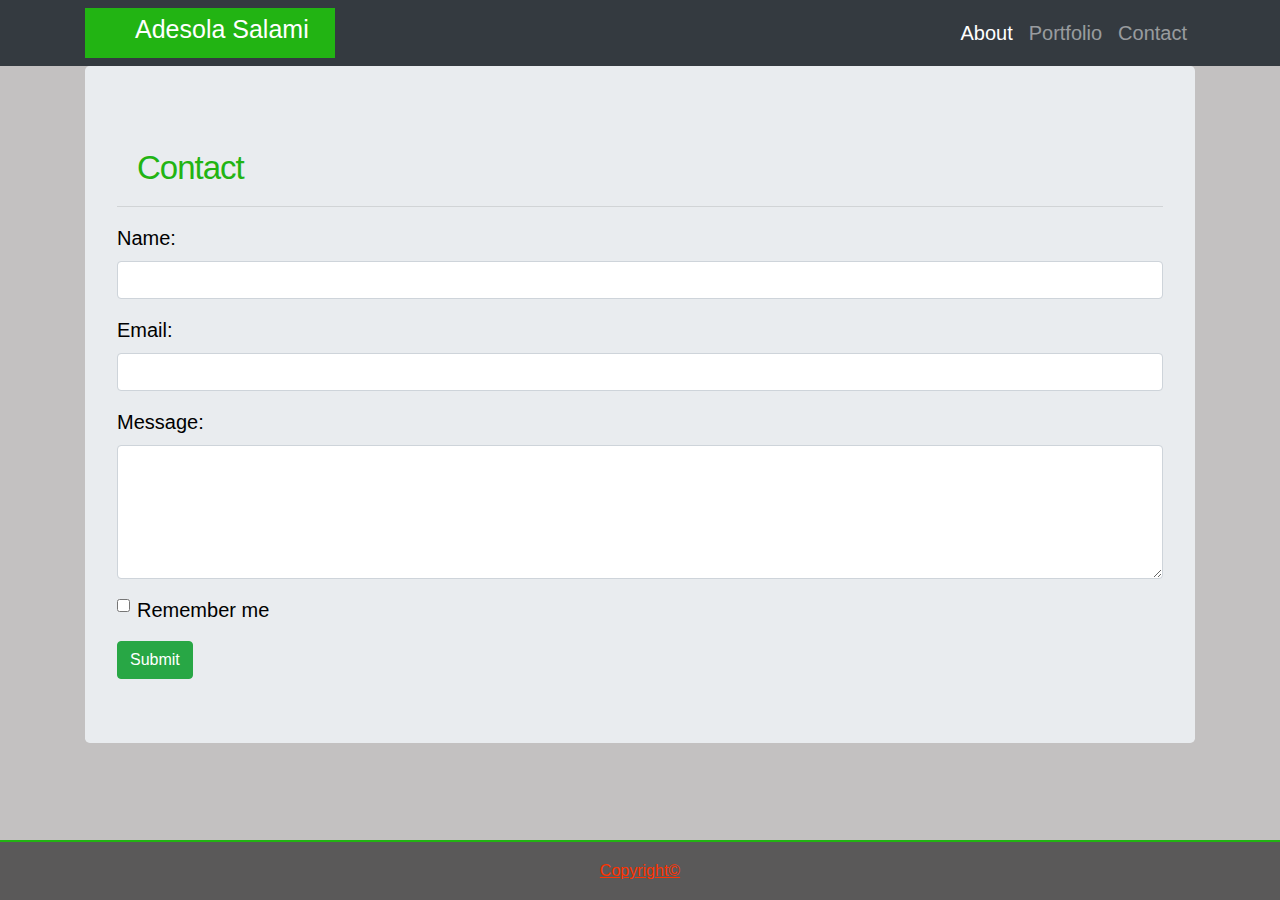
<file: contact.html>
<!doctype html>




<!DOCTYPE html>
<html lang="en">
<head>
<title>Home</title>
 <!-- Required meta tags -->
    <meta charset="utf-8">
    <meta name="viewport" content="width=device-width, initial-scale=1, shrink-to-fit=no">

    <!-- Bootstrap CSS -->
    <meta charset="utf-8">
  <meta name="viewport" content="width=device-width, initial-scale=1">
  <link rel="stylesheet" href="https://maxcdn.bootstrapcdn.com/bootstrap/4.3.1/css/bootstrap.min.css">
  <script src="https://ajax.googleapis.com/ajax/libs/jquery/3.3.1/jquery.min.js"></script>
  <script src="https://cdnjs.cloudflare.com/ajax/libs/popper.js/1.14.7/umd/popper.min.js"></script>
  <script src="https://maxcdn.bootstrapcdn.com/bootstrap/4.3.1/js/bootstrap.min.js"></script>
<link rel="stylesheet" type="text/css" href="style.css" />
</head>
<body>
<nav class="navbar navbar-expand-lg navbar-dark bg-dark static-top">
  <div class="container">
    <!-- <a class="navbar-brand" href="#">
          <img src="http://placehold.it/150x50?text=Logo" alt="">
    </a> -->
    <div class="navbar-brand navbar-expand-sm navbar-custom">Adesola Salami</div>
    <button class="navbar-toggler" type="button" data-toggle="collapse" data-target="#navbarResponsive" aria-controls="navbarResponsive" aria-expanded="false" aria-label="Toggle navigation">
          <span class="navbar-toggler-icon"></span>
        </button>
    <div class="collapse navbar-collapse" id="navbarResponsive">
      <ul class="navbar-nav ml-auto">
        <li class="nav-item active">
          <a class="nav-link" href="C:Users/sola/Bootstrap-Portfolio/Index.html">About
                <span class="sr-only">(current)</span>
              </a>
        </li>
        <li class="nav-item">
          <a class="nav-link" href="C:Users/sola/Bootstrap-Portfolio/Portfolio.html">Portfolio</a>
        </li>
        <li class="nav-item">
          <a class="nav-link" href="C:Users/sola/Bootstrap-Portfolio/Contact.html">Contact</a>
        </li>
      </ul>
    </div>
  </div>
</nav>


<div class="container"> 
<div class="jumbotron">
	<!--div  id="pageWidth" -->
	  <!--section id="content">
        <article -->
         <p> <h2>Contact</h2></p>
		  <hr>
		
	  <form action="/action_page.php">
	  <div class="form-group">
      <label for="name">Name: </label>
      <input type="text" id="name" name="name" class="form-control" required="required">
    </div>
    <div class="form-group">
      <label for="email">Email: </label>
      <input type="email" id="email" name="email" class="form-control" required="required">
    </div>
	
	<div class="form-group">
  <label for="comment">Message:</label>
  <textarea class="form-control" rows="5" id="comment"></textarea>
</div>
    <div class="form-group form-check">
      <label class="form-check-label">
        <input class="form-check-input" type="checkbox" name="remember"> Remember me
      </label>
    </div>
    <button type="button" class="btn btn-success">Submit</button>
     </form>    
		<!--/article>
	  </section -->
	<!--/div -->
 </div></div>

<footer>
  <div class="footerlink">
    <p class="rf"><a href="#" target="_blank" style="color:#FF3300; font-size:16px;">Copyright&copy;</a></p>
    <div style="clear:both;"></div>
  </div>
</footer>	
</body>
</html>
</file>
<file: style.css>
body {
	background:#c3c1c1;
	font: Arial, Helvetica, sans-serif;
	font-size:20px;
	line-height:1.5em;
	color:#000000;
	
}
.navbar-custom {
		color: #FFFFFF;
		background-color: #22b413;
		height: 50px;
		width: 250px;
		font-size: 25px;
		padding-top: 6px;
		padding-left: 50px;
		padding-right: 5p
	 }
#pageWidth {
	margin-left: 100px;
	margin-right: 100px;
	background-color: #e8e5e4;
	
}
.container_16 {
	font-size:.75em;
	position:relative;
	
}
header {
	height:80px;
	overflow:hidden;
	/*border-bottom:2px solid #2a2a2a;*/
}
#content {
	padding:10px 0 90px 0;
	background:#e8e5e4;
	
}
#mainContent article {
	padding:30px 0 32px 0;
	margin-bottom:30px;
}


p {
	margin-bottom:18px;
	text-align:justify;
	padding-left:20px; 
	padding-right:20px;
	color:#000000;
}

a {
	color:#c0c0c0;
	outline:none;
}
a:hover {
	text-decoration:none;
}
h2 {
	font-size:33px;
	color:#22b413;
	line-height:1.2em;
	font-weight:normal;
	letter-spacing:-1px;
	margin-bottom:.5em;
	text-align:left; 
	padding:0px 0 0 20px;
}
h3 {
	font-size:1em;
	line-height:16px;
	font-weight:normal;
	text-transform:uppercase;
	color:#c0c0c0;
	margin-bottom:5px;
	text-align:justify;
}
h4 {
	font-size:1em;
	color:#616161;
	margin-bottom:12px;
	text-align:justify;
}
h5 {
	font-size:15px;
	line-height:20px;
	font-weight:normal;
	color:#909090;
	font-style:italic;
	margin-bottom:1em;
}
header .logo {
	position:absolute;
	left:110px;
	width:250px;
	padding:0 30px 0 30px;
	background-color:#22b413;
	
}

header .logo h1 {
	font-size:38px;
	line-height:1.2em;
	color:#c3c3c3;
	font-weight:bolder;
	font-style:normal;
	letter-spacing:-1px;
}
header .logo h1 a {
	color:#c3c3c3;	
	text-decoration:none;
}
header .logo h1 a strong {
	color:#fff;
}
header nav {
	position:absolute;
	top:30px;
	right:100px;
}
header nav ul li {
	float:left;
	padding-left:6px;
	list-style-type: none;
	margin: 0;
	padding:0;
}
header nav ul li a {
	float:left;
	display: block;
	color:#656865;
	text-decoration:none;
	width:90px;
	text-align:center;
	font-size:16px;
	font-weight:bolder;
}


img {
	float: left;
	width: 170px;
	height: 170x;
	margin-right: 20px;
}
.clear {
	clear:both;
}

*{
  box-sizing: border-box;
}

.column {
  float: left;
  width: 30%;  
  margin-left:10px;
  padding: 10px;
}

.row::after {
  content: "";
  clear: both;
  display: table;
}
footer {
	position: fixed;
    left: 0;
    bottom: 0;
    width: 100%;
	border-top:2px solid #22b413;
	padding:20px;	
	color:#777;
	font-size:.75em;
	text-align:center;
	background-color: #5a5959;
}
/*.footer {
   position: fixed;
   left: 0;
   bottom: 0;
   width: 100%;
   background-color: 5a5959;
   color: white;
   text-align: center;
}*/
footer .footerlink {
	position:relative;
	margin:0 auto;
	width:976px;
}
.footerlink p {
	margin:0;
	padding:0;
	line-height:normal;
	white-space:nowrap;
	text-indent:inherit;
	color:#777;
}
.footerlink a {
	color:#ffffff;
	font-weight:normal;
	margin:0;
	padding:0;
	border:none;
	text-decoration:underline;
	background-color:transparent;
}

.footerlink .rf {
	text-align:center;
}

{
  box-sizing: border-box;
}

/* Container for flexboxes */
.row {
  display: flex;
  flex-wrap: wrap;
}

/* Create four equal columns */
.column {
  flex: 33%;
  padding: 20px;
}

/* On screens that are 992px wide or less, go from four columns to two columns */
@media screen and (max-width: 992px) {
  .column {
    flex: 50%;
  }
}

/* On screens that are 600px wide or less, make the columns stack on top of each other instead of next to each other */
@media screen and (max-width: 600px) {
  .row {
    flex-direction: column;
  }
}
</file>
